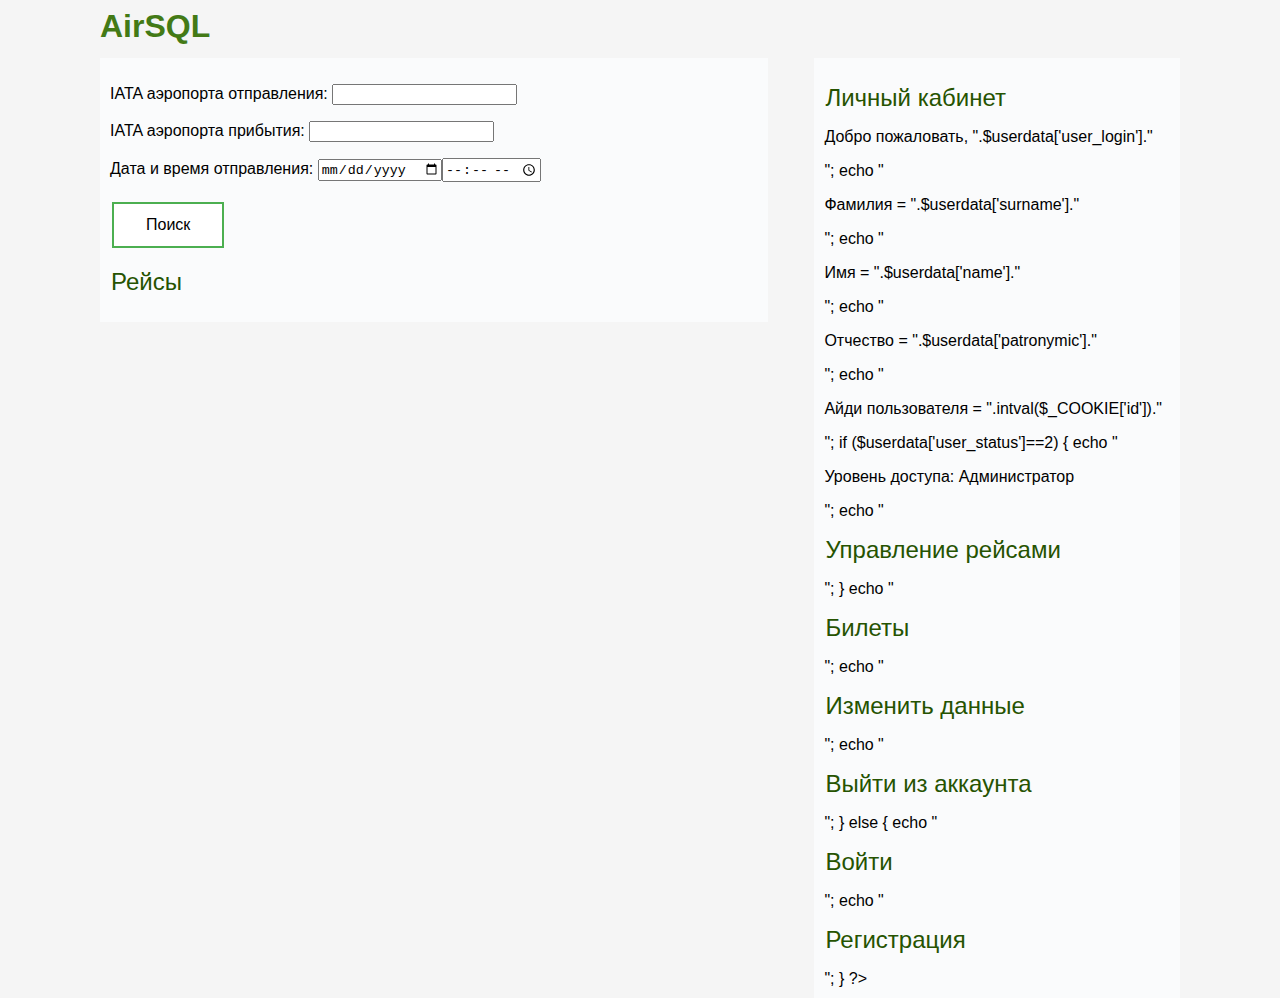
<file: air/index.html>
<html>
 <head>
  <meta http-equiv="Content-Type" content="text/html; charset=utf-8">
  <title>AirSQL</title>
  <link href="okinawa.html" rel="parent" charset="euc-jp">
  <link rel="stylesheet" type="text/css" href="css/main.css">
 </head>
 <body>
 	  <div id='header'>
 	  	<div id='header-inner' class='container-fluid'>
 	  	<h1>AirSQL</h1>
 	  </div>
  	</div>
 		<div id='body-inner' class='container-fluid'>
 			<div id='races' class='container-fluid'>
 				<form method="POST" action = 'races/search.php'>
			 	<p>IATA аэропорта отправления: <input type="text" name="IATA_from"/></p>
			 	<p>IATA аэропорта прибытия: <input type="text" name="IATA_to"/></p>
			 	<p>Дата и время отправления: <input type="date" name="date_from_date"/><input type="time" name="date_from_time"/></p>
			 	<input name="submit"  type="submit" value="Поиск">
				</form>
				
				<p><a href="/races">Рейсы</a></p>
			</div>
			<div id='profile' class='container-fluid'>
				<p><a href="/profile">Личный кабинет</a></p>
				<?php
				 	include 'profile/checker.php';
					if ((main()) == TRUE) 
					{
				    include 'profile/userdata.php';
				    echo "<p>Добро пожаловать, ".$userdata['user_login']."</p>";
				    echo "<p>Фамилия = ".$userdata['surname']."</p>";
				    echo "<p>Имя = ".$userdata['name']."</p>";
				    echo "<p>Отчество = ".$userdata['patronymic']."</p>";
				    echo "<p>Айди пользователя = ".intval($_COOKIE['id'])."</p>";
				    if ($userdata['user_status']==2)
				    {
				      echo "<p>Уровень доступа: Администратор</p>";
				      echo "<p><a href='profile/manage.php'>Управление рейсами</a></p>";
				    }
				    echo "<p><a href='profile/tickets.php'>Билеты</a></p>";
				    echo "<p><a href='profile/update.php'>Изменить данные</a></p>";
				    echo "<p><a href='profile/logout.php'>Выйти из аккаунта</a></p>";
					}
					else
					{
					echo "<p><a href='profile/login.php'>Войти</a></p>";
				    echo "<p><a href='profile/register.php'>Регистрация</a></p>";
					}
					?>
				
			</div>
		</div>
 </body>
</html>
</file>
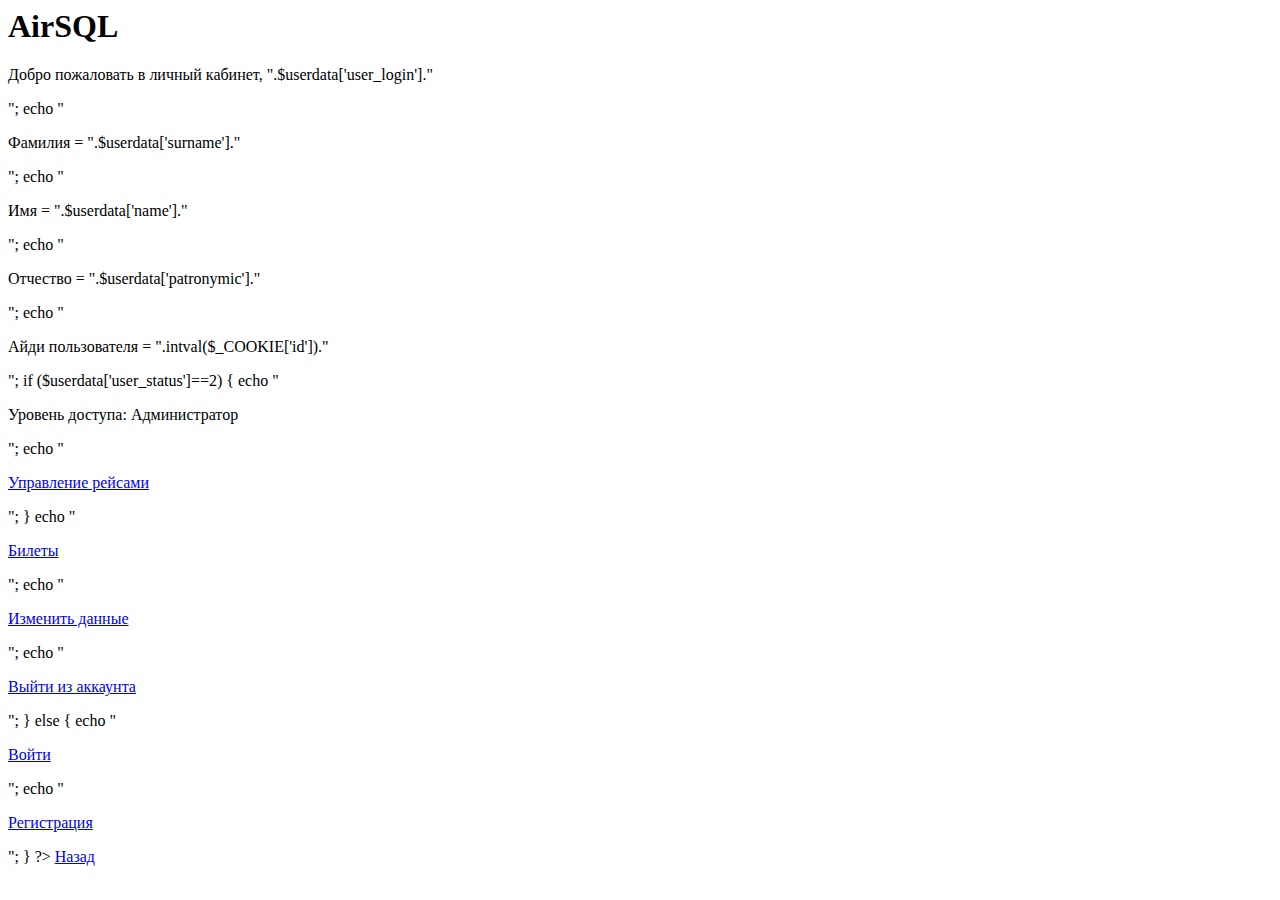
<file: air/profile/index.html>
<html>
 <head>
  <meta http-equiv="Content-Type" content="text/html; charset=utf-8">
  <title>Профиль</title>
  <link href="okinawa.html" rel="parent" charset="euc-jp">
  <link rel="stylesheet" type="text/css" href="http://air/css/main.css">
 </head>
 <body>
      <div id='header'>
        <div id='header-inner' class='container-fluid'>
        <h1>AirSQL</h1>
      </div>
    </div>
    <div id='body-inner' class="container-fluid">
      <div id='central' class='container-fluid'>
        <?php
          include 'checker.php';
          if ((main()) == TRUE) 
          {
            include 'userdata.php';
            echo "<p>Добро пожаловать в личный кабинет, ".$userdata['user_login']."</p>";
            echo "<p>Фамилия = ".$userdata['surname']."</p>";
            echo "<p>Имя = ".$userdata['name']."</p>";
            echo "<p>Отчество = ".$userdata['patronymic']."</p>";
            echo "<p>Айди пользователя = ".intval($_COOKIE['id'])."</p>";
            if ($userdata['user_status']==2)
            {
              echo "<p>Уровень доступа: Администратор</p>";
              echo "<p><a href='manage.php'>Управление рейсами</a></p>";
            }
            echo "<p><a href='tickets.php'>Билеты</a></p>";
            echo "<p><a href='update.php'>Изменить данные</a></p>";
            echo "<p><a href='logout.php'>Выйти из аккаунта</a></p>";
          }
          else
          {
            echo "<p><a href='login.php'>Войти</a></p>";
            echo "<p><a href='register.php'>Регистрация</a></p>";
          }
        ?>
        <a href="http://air/">Назад</a>
      </div>
    </div>
</form>
 </body>
</html>
</file>
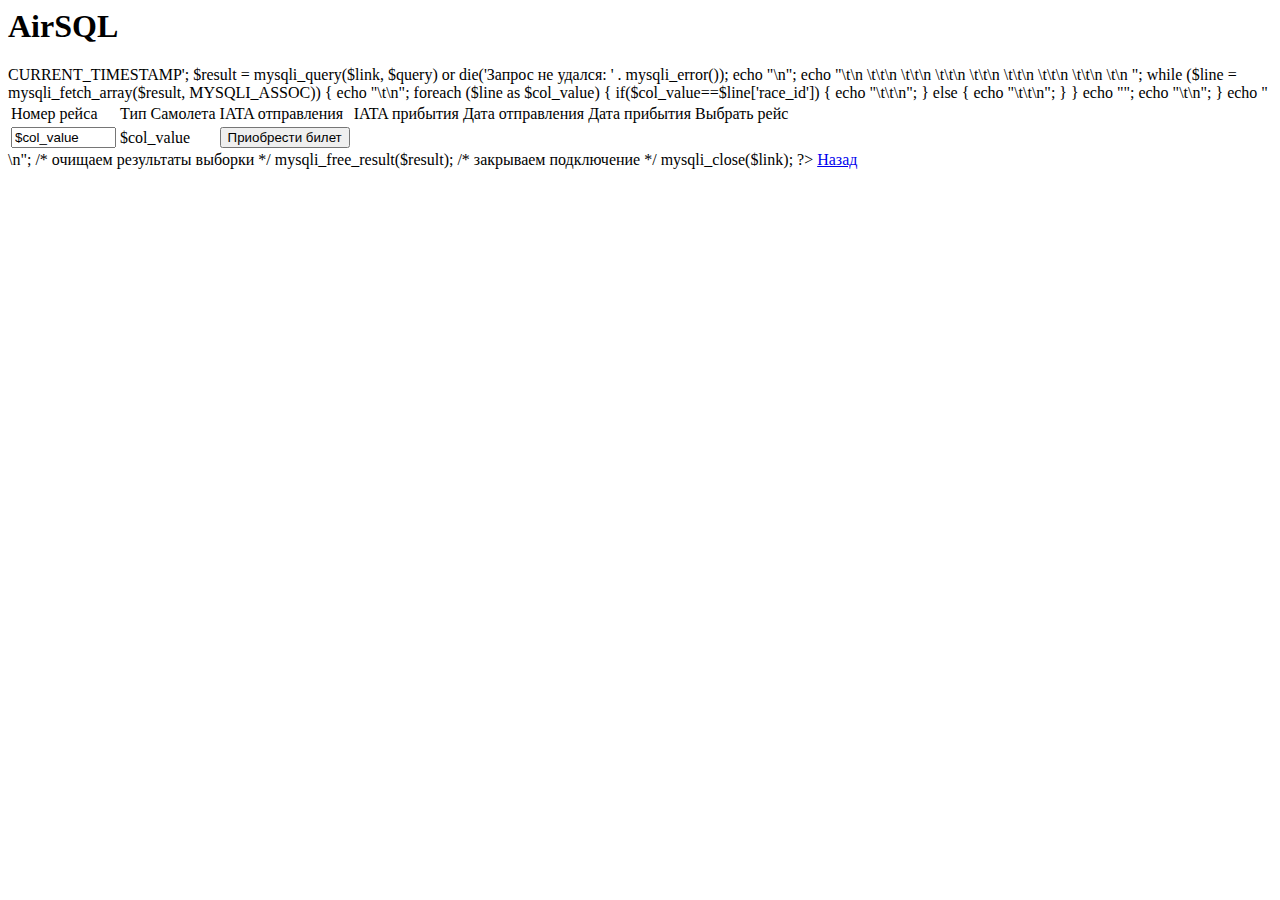
<file: air/races/index.html>
<html>
 <head>
  <meta http-equiv="Content-Type" content="text/html; charset=utf-8">
  <title>Рейсы</title>
  <link href="okinawa.html" rel="parent" charset="euc-jp">
  <link rel="stylesheet" type="text/css" href="http://air/css/main.css">
 </head>
 <body>
 	 <div id='header'>
 	  	<div id='header-inner' class='container-fluid'>
 	  	<h1>AirSQL</h1>
 	  </div>
  	</div>
        <div id='body-inner' class="container-fluid">
        <div id='central' class='container-fluid'>
    <?php
        // Соединяемся, выбираем базу данных
        $link = mysqli_connect("127.0.0.1", "mysql", "123", "airsql");

        if (mysqli_connect_errno()) {
            printf("Не удалось подключиться: %s\n", mysqli_connect_error());
            exit();
        }
        // Выполняем SQL-запрос
        $query = 'SELECT * FROM `races` WHERE `date_from`>CURRENT_TIMESTAMP';
        $result = mysqli_query($link, $query) or die('Запрос не удался: ' . mysqli_error());

        echo "<table>\n";
        echo "\t<tr>\n
                \t\t<td>Номер рейса </td>\n
                \t\t<td>Тип Самолета</td>\n
                \t\t<td>IATA отправления </td>\n
                \t\t<td>IATA прибытия </td>\n
                \t\t<td>Дата отправления </td>\n
                \t\t<td>Дата прибытия </td>\n
                \t\t<td>Выбрать рейс </td>\n
                \t</tr>\n
            ";
        while ($line = mysqli_fetch_array($result, MYSQLI_ASSOC)) {
            echo "\t<tr>\n";
            foreach ($line as $col_value) {
                if($col_value==$line['race_id'])
                {
                    echo "\t\t<form method='POST' action='selected_race.php'><td><input size='10' type='text' name='race_input' value='$col_value' readonly></td>\n";
                }
                else
                {
                    echo "\t\t<td>$col_value</td>\n";
                }
            }
            echo "<td>
            <input name='submit' type='submit' value='Приобрести билет'>
            </td></form>";
            echo "\t</tr>\n";
        }
        echo "</table>\n";
        /* очищаем результаты выборки */
        mysqli_free_result($result);
        /* закрываем подключение */
        mysqli_close($link);
    ?>
    <a href="http://air/">Назад</a>
                </form>
             </div>
        </div>
 </body>
</html>
</file>
<file: air/css/main.css>
body
{
	position: relative;
	background-color:#f5f5f5;
	font-family: 'Open Sans', sans-serif
}

div.field {
  padding-bottom: 5px;
}
div.field label {
  display: block;
  float: left;
  width: 200px;
  height: 15px;
}

.container-fluid
{
  background-color: #fafbfc;
  max-width: 1080px;
  margin: 0 auto;
}
#header-inner
{
  height: 50px;
  width: 1080px;
  background-color:#f5f5f5;
  vertical-align: middle;
}
#header-inner h1
{
  color: #437A16;
}


.container-fluid
{
	background-color: #fafbfc;
	max-width: 1080px;
	margin: 0 auto;
}

#central
{
  width:75%;
  padding-top: 10px;
  padding-bottom: 10px;
}
#races
{
  padding: 10px;
  float: left;
  width: 60%;
  margin-right: 1%;
}

#profile
{
  padding: 10px;
  float: right;
  width: 32%;
}
#profile

#body-inner
{
		max-width: 820px;
}

a {
  outline: none;
  text-decoration: none;
  padding: 2px 1px 0;
  font-size: 24px;
}

a:link {
  color: #265301;
}

a:visited {
  color: #437A16;
}

a:focus {
  border-bottom: 1px solid;
  background: #BAE498;
}

a:hover {
  border-bottom: 1px solid;     
  background: #CDFEAA;
}

a:active {
  background: #265301;
  color: #CDFEAA;
}
input[type=submit] {
	background-color: white; 
    color: black; 
    border: 2px solid #4CAF50;
    padding: 12px 32px;
    text-align: center;
    text-decoration: none;
    display: inline-block;
    font-size: 16px;
    margin: 4px 2px;
    cursor: pointer;
    -webkit-transition-duration: 0.4s; /* Safari */
    transition-duration: 0.4s;
}

input[type=submit]:hover {
    background-color: #4CAF50; /* Green */
    color: white;
}
</file>
